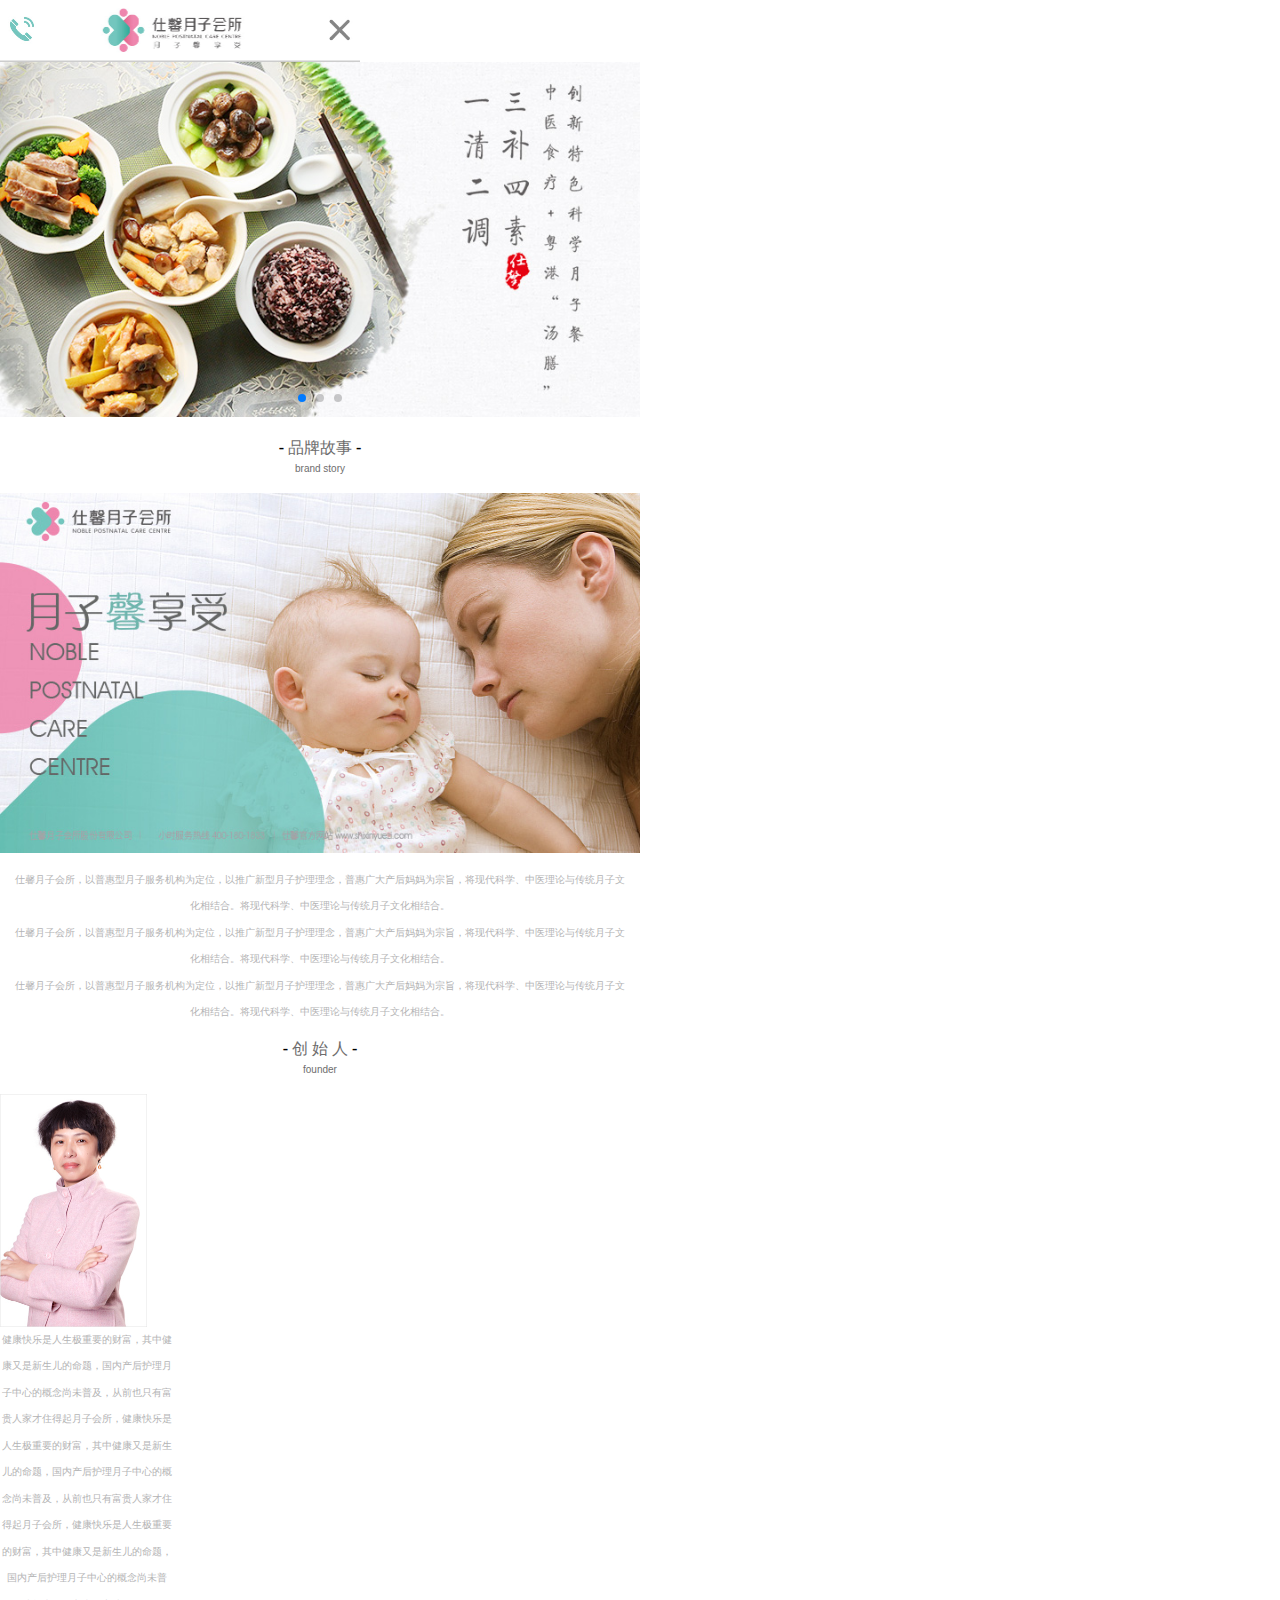
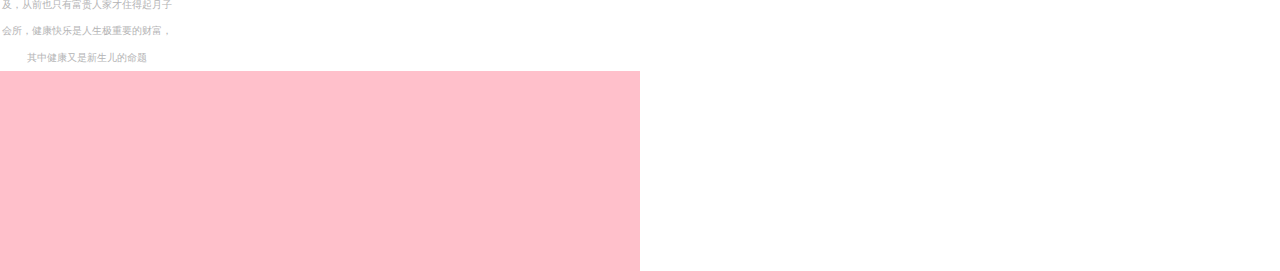
<file: about/about.html>
<!DOCTYPE html>
<html>
	<head>
		<meta charset="utf-8" />
		<title></title>
		<meta name="viewport" content="width=device-width,initial-scale=1,minimum-scale=1,maximum-scale=1,user-scalable=no" />
		<link rel="stylesheet" type="text/css" href="css/about.css"/>
		<link rel="stylesheet" type="text/css" href="css/swiper.min.css"/>
	</head>
	<body>
		<div class="head">
			<img src="img/about_01.jpg"/>
			<img src="img/about_02.jpg"/>
			<img src="img/about_03.jpg"/>
		</div>
		<!-- Swiper -->
	    <div class="swiper-container">
	        <div class="swiper-wrapper">
	            <img src="img/banner01.jpg" class="swiper-slide"/>
	            <img src="img/banner02.jpg" class="swiper-slide"/>
	            <img src="img/banner03.jpg" class="swiper-slide"/>
	        </div>
	        <!-- Add Pagination -->
	        <div class="swiper-pagination"></div>
	        <!-- Add Arrows -->
	        <!--<div class="swiper-button-next"></div>
	        <div class="swiper-button-prev"></div>-->
	    </div>
	    
	    <div class="container01 main">
	    	<h3><span class="blackBar">- </span>品牌故事<span class="blackBar"> -</span></h3>
	    	<h5>brand story</h5>
	    	<div class="class_img">
	    		<img src="img/about_05.jpg"/>
	    		<img src="img/about_06.jpg"/>
	    		<img src="img/about_07.jpg"/>
	    	</div>
	    	<div class="class_p">
	    		<p>仕馨月子会所，以普惠型月子服务机构为定位，以推广新型月子护理理念，普惠广大产后妈妈为宗旨，将现代科学、中医理论与传统月子文化相结合。将现代科学、中医理论与传统月子文化相结合。</p>
	    		<p>仕馨月子会所，以普惠型月子服务机构为定位，以推广新型月子护理理念，普惠广大产后妈妈为宗旨，将现代科学、中医理论与传统月子文化相结合。将现代科学、中医理论与传统月子文化相结合。</p>
	    		<p>仕馨月子会所，以普惠型月子服务机构为定位，以推广新型月子护理理念，普惠广大产后妈妈为宗旨，将现代科学、中医理论与传统月子文化相结合。将现代科学、中医理论与传统月子文化相结合。</p>
	    	</div>
	    </div>
	    
	    <div class="container02 main">
	    	<h3><span class="blackBar">- </span>创 始 人<span class="blackBar"> -</span></h3>
	    	<h5>founder</h5>
	    	<div class="class_img">
	    		<img src="img/about_10.jpg"/>
	    		<img src="img/about_12.jpg"/>
	    		<img src="img/about_13.jpg"/>
	    		<img src="img/about_14.jpg"/>
	    	</div>
	    	<div class="class_p">
	    		<p>健康快乐是人生极重要的财富，其中健康又是新生儿的命题，国内产后护理月子中心的概念尚未普及，从前也只有富贵人家才住得起月子会所，健康快乐是人生极重要的财富，其中健康又是新生儿的命题，国内产后护理月子中心的概念尚未普及，从前也只有富贵人家才住得起月子会所，健康快乐是人生极重要的财富，其中健康又是新生儿的命题，国内产后护理月子中心的概念尚未普及，从前也只有富贵人家才住得起月子会所，健康快乐是人生极重要的财富，其中健康又是新生儿的命题</p>
	    	</div>
	    	<div class="class_test">
	    		
	    	</div>
	    </div>
	
	    <!-- Swiper JS -->
	    <script src="js/swiper.min.js"></script>
	    <!-- Initialize Swiper -->
	    <script>
	    var swiper = new Swiper('.swiper-container', {
	        pagination: '.swiper-pagination',
	        nextButton: '.swiper-button-next',
	        prevButton: '.swiper-button-prev',
	        paginationClickable: true,
	        spaceBetween: 30,
	        centeredSlides: true,
	        autoplay: 2500,
	        autoplayDisableOnInteraction: false
	    });
	    </script>
	</body>
</html>
</file>
<file: about/css/about.css>
/*复位样式*/
body,
a,
textarea,
input {
  font-family: SourceHanSans, Microsoft YaHei, "宋体", Verdana, Geneva, sans-serif;
}
html,
body,
div,
dl,
dt,
dd,
ul,
ol,
li,
p,
h1,
h2,
h3,
h4,
h5,
h6,
th,
td,
hr,
blockquote {
  padding: 0;
  margin: 0;
}
ul {
  list-style: none;
}
a {
  text-decoration: none;
}
img {
  vertical-align: middle;
  font-size: 0px;
}
html,
body {
  font-size: 20px;
  /*根*/
  max-width: 640px;
}
.main .class_test {
  width: 100%;
  height: 200px;
  background: pink;
}
.main h3 {
  font-size: 0.8rem;
  font-family: "宋体";
  font-weight: normal;
  color: #6e6d6d;
  margin-bottom: 0.2rem;
  text-align: center;
}
.main h5 {
  font-size: 0.5rem;
  font-weight: normal;
  color: #6e6d6d;
  margin-bottom: 0.95rem;
  text-align: center;
}
.main p {
  font-size: 0.5rem;
  font-weight: normal;
  color: #b4b4b5;
  font-family: "微软雅黑";
  line-height: 1.325rem;
  text-align: center;
}
.main .blackBar {
  color: black;
  font-weight: bold;
}
.head {
  display: flex;
}
.head img {
  height: 3.075rem;
}
.head img:nth-child(1) {
  width: 2.225rem;
}
.head img:nth-child(2) {
  width: 13.625rem;
}
.head img:nth-child(3) {
  width: 2.15rem;
}
.lunbo {
  display: flex;
  flex-direction: column;
  background: #CCCCCC;
  height: 10rem;
}
.lunbo img {
  width: 100%;
  height: 10rem;
}
.swiper-container {
  width: 100%;
  height: 100%;
}
.swiper-slide {
  text-align: center;
  font-size: 18px;
  background: #fff;
  width: 100%;
  height: 5rem;
  /* Center slide text vertically */
  display: -webkit-box;
  display: -ms-flexbox;
  display: -webkit-flex;
  display: flex;
  -webkit-box-pack: center;
  -ms-flex-pack: center;
  -webkit-justify-content: center;
  justify-content: center;
  -webkit-box-align: center;
  -ms-flex-align: center;
  -webkit-align-items: center;
  align-items: center;
}
.container01 h3 {
  margin-top: 1.05rem;
}
.container01 .class_img img {
  width: 100%;
}
.container01 .class_p {
  padding: 0.675rem 0.75rem;
}
.container02 .class_img {
  width: 7.325rem;
  min-height: 11.625rem;
}
.container02 .class_img img {
  width: 7.325rem;
}
.container02 .class_p {
  width: 8.65rem;
  min-height: 7.5rem;
}
</file>
